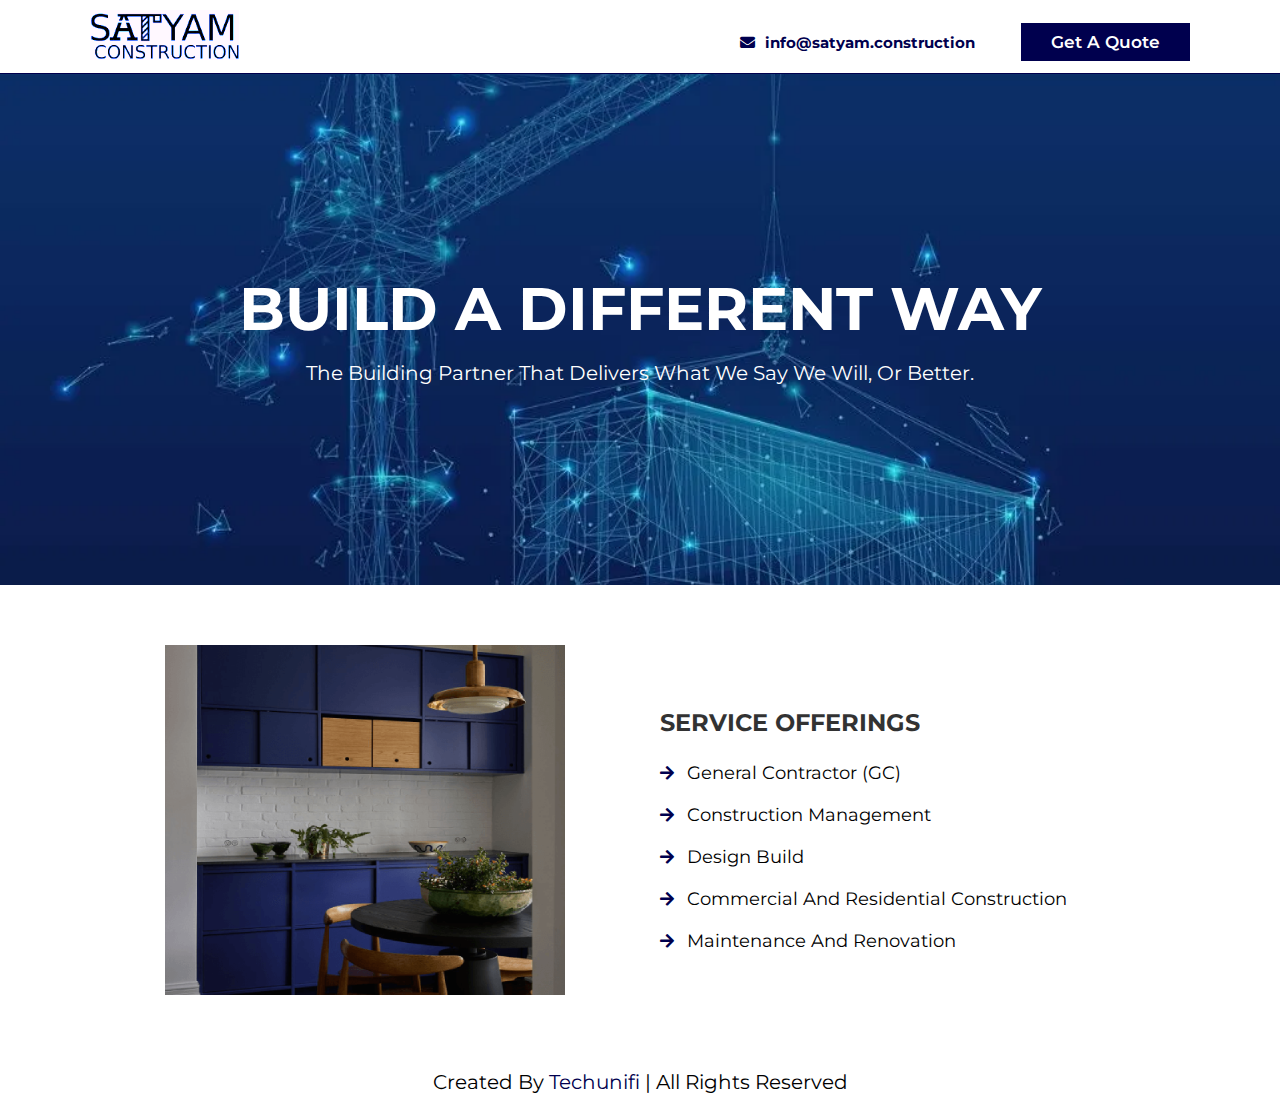
<file: index.html>
<!DOCTYPE html>
<html lang="en">
<head>
    <meta charset="UTF-8">
    <meta http-equiv="X-UA-Compatible" content="IE=edge">
    <meta name="viewport" content="width=device-width, initial-scale=1.0">
    <meta name="keywords" content="Construction, Builders, Building">
    <meta name="description" content="You dream it, we bild it">
    <title>Satyam Construction</title>

    <!-- font awesome cdn link  -->
    <link rel="stylesheet" href="https://cdnjs.cloudflare.com/ajax/libs/font-awesome/5.15.4/css/all.min.css">

    <!-- custom css file link  -->
    <link rel="stylesheet" href="css/style.css">

</head>
<body>
    
<!-- header section starts  -->

<header class="header">

    <a href="index.html" class="logo">
        <img src="images/logo.webp" alt="logo">
    </a>
    
    <div class="email-quote-header">
        <p class="email"><i class="fa fa-envelope"></i><a href="mailto:info@satyam.construction">info@satyam.construction</a></p>
        <a href="form.html" class="btn header-button">Get a Quote</a>
    </div>


</header>

<!-- header section ends -->

<!-- home section starts  -->

<section class="home" id="home">

    <div class="content">
        <h3>Build a different way</h3>
        <p>The building partner that delivers what we say we will, or better.</p>
    </div>

</section>

<!-- home section ends -->

<!-- about section starts  -->

<section class="about" id="about">

    <!-- <h1 class="heading"> <span>about us</span></h1> -->

    <div class="row">

        <div class="image">
            <img src="images/about-img.png" alt="">
        </div>

        <div class="content">
            <!-- <h3>what makes us stand out?</h3>
            <p>Satyam Construction has an in house design team that has created and built some beautiful new homes and transformed some existing ones. Many of their projects feature a rustic, farmhouse style vibe that are loaded with charm and character.</p>
            <p>When it comes to building your home, we believe you should be in complete control, with access to a host of verified professionals, quality products, and complete safety.</p> -->
        
            <div class="services">
                <h4>SERVICE OFFERINGS</h4>
                <ul>
                    <li><i class="fa fa-arrow-right"></i> General Contractor (GC)</li>
                    <li><i class="fa fa-arrow-right"></i> Construction management</li>
                    <li><i class="fa fa-arrow-right"></i> Design build</li>
                    <li><i class="fa fa-arrow-right"></i> Commercial and residential construction</li>
                    <li><i class="fa fa-arrow-right"></i> Maintenance and Renovation</li>
                </ul>
            </div>
        
        </div>

    </div>

</section>

<!-- about section ends -->


<!-- contact section starts  -->

   <!-- <section class="contact" id="contact">

    <div class="row">

        <iframe class="map" src="https://maps.google.com/maps?width=100%25&amp;height=600&amp;hl=en&amp;q=gull%20berg%203+(softer%20house)&amp;t=&amp;z=14&amp;ie=UTF8&amp;iwloc=B&amp;output=embed" allowfullscreen="" loading="lazy"></iframe>

        <div class="contact-info">
            <h1 class="heading"> <span>contact us</span></h1>

            < <div class="address">
                <i class="fa fa-map-marker"></i>
                Address
                <p>1580 Boggs Rd NW Suite 500, Duluth, GA 37096, United States</p>
            </div> 

               <div class="call-info">
                <p class="phone"><i class="fa fa-phone"></i><a href="tel:+1 844-552-8272">+1 855-332-9372</a></p>
                <p class="email"><i class="fa fa-envelope"></i><a href="mailto:info@satyam.construction">info@satyam.construction</a></p>
            </div>

            <div class="share">
                <a href="#" class="fab fa-facebook-f"></a>
                <a href="#" class="fab fa-twitter"></a>
                <a href="#" class="fab fa-instagram"></a>
                <a href="#" class="fab fa-linkedin"></a>
            </div>

            <a href="form.html" class="btn contact-quote">Get a Quote</a>

        </div>

    </div>

</section>  -->

<!-- contact section ends -->

<!-- footer section starts  -->

<section class="footer">

    <div class="credit">created by <span>Techunifi</span> | all rights reserved</div>

</section>

<!-- footer section ends -->

















<!-- custom js file link  -->
<script src="js/script.js"></script>

</body>
</html>
</file>
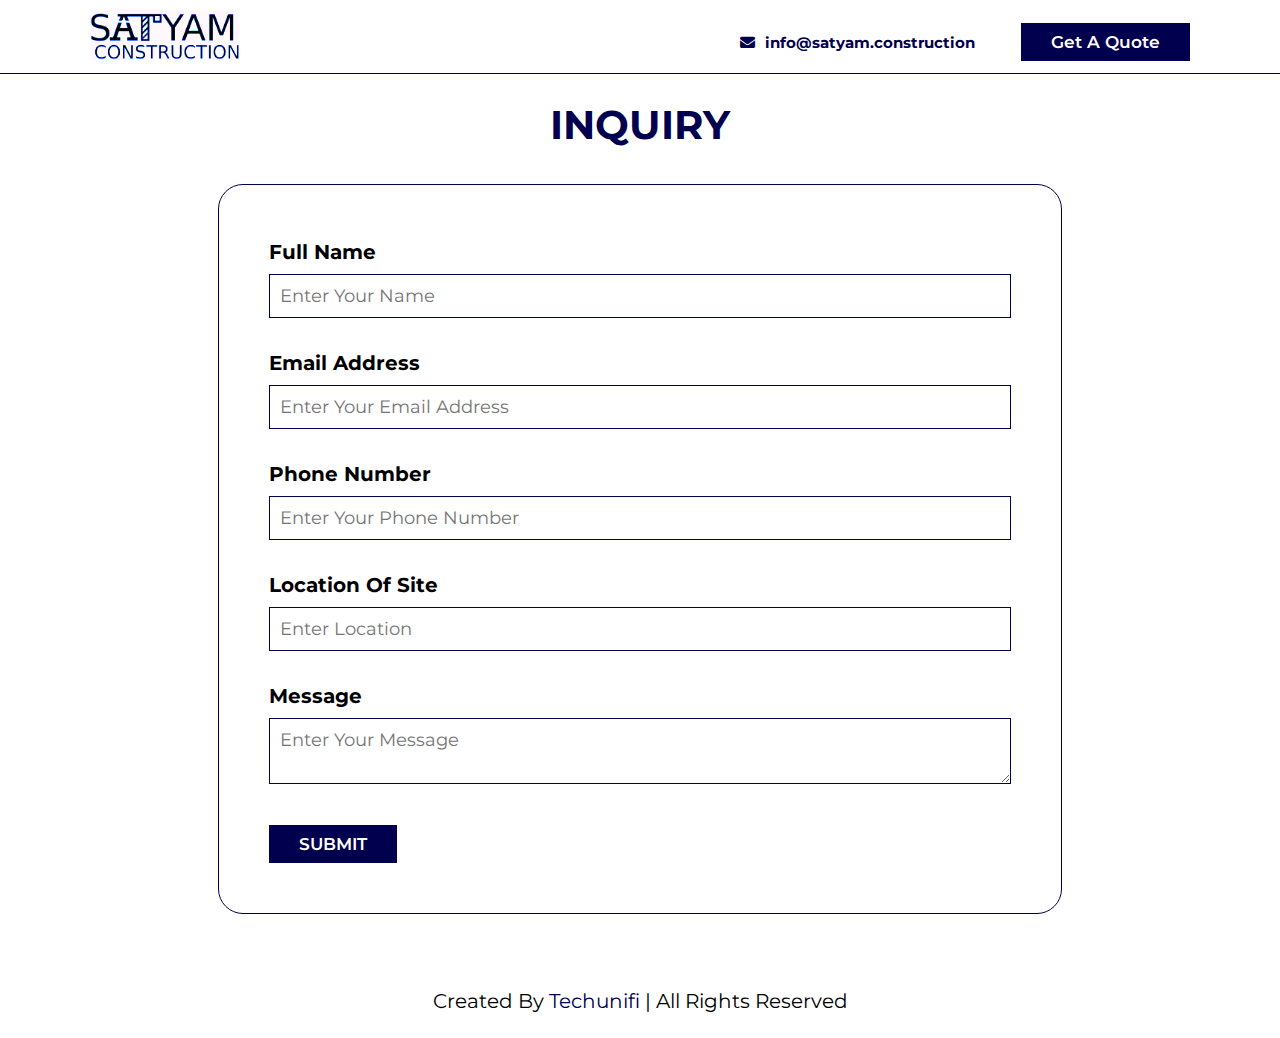
<file: quote.html>
<!DOCTYPE html>
<html lang="en">
<head>
    <meta charset="UTF-8">
    <meta http-equiv="X-UA-Compatible" content="IE=edge">
    <meta name="viewport" content="width=device-width, initial-scale=1.0">
    <meta name="keywords" content="Construction, Builders, Building">
    <meta name="description" content="You dream it, we bild it">
    <title>Satyam Construction</title>

    <!-- font awesome cdn link  -->
    <link rel="stylesheet" href="https://cdnjs.cloudflare.com/ajax/libs/font-awesome/5.15.4/css/all.min.css">

    <!-- custom css file link  -->
    <link rel="stylesheet" href="css/style.css">

</head>
<body class="quote-page">
    
<!-- header section starts  -->

<header class="header">

   <a href="index.html" class="logo">
       <img src="images/logo.webp" alt="logo">
   </a>
   
   <div class="email-quote-header">
       <p class="email"><i class="fa fa-envelope"></i><a href="mailto:info@satyam.construction">info@satyam.construction</a></p>
       <a href="form.html" class="btn header-button">Get a Quote</a>
   </div>


</header>

<!-- header section ends -->

<!-- form section -->
<section class="form-section">
    <h1 class="heading"> <span>Inquiry</span></h1>

   <form id="enquiryForm" action="https://formsubmit.co/solazola@mailgolem.com" method="POST">
      <div class="form-fields">
         <label>Full Name</label>
         <div>
            <input type="text" name="username" id="name" placeholder="Enter Your Name" required="required">
         </div>
      </div>
      <br>
      <div class="form-fields">
         <label>Email address</label>
         <div>
            <input type="email" name="email" id="email" placeholder="Enter your email address" required="required">
         </div>
      </div>
      <br>
      <div class="form-fields">
        <label>Phone Number</label>
        <div>
           <input type="tel" id="phone" name="phone" placeholder="Enter Your Phone Number" required="required">
        </div>
     </div>
     <br>
     <div class="form-fields">
        <label>Location of Site</label>
        <div>
           <input type="text" name="text" placeholder="Enter Location" required="required">
        </div>
     </div>
     <br>
      <div class="form-fields">
         <label>Message</label>
         <div>
            <textarea type="text" name="message" id="message" placeholder="Enter your message" required="required"></textarea>
         </div>
      </div>
      <br>
      <button type="submit" class="btn">SUBMIT</button>
   </form>

</section>

<!-- form section -->


<!-- footer section starts  -->

<section class="footer">

    <div class="credit">created by <span>Techunifi</span> | all rights reserved</div>

</section>

<!-- footer section ends -->



<!-- custom js file link  -->
<script src="js/script.js"></script>

</body>
</html>
</file>
<file: css/style.css>
@import url(https://fonts.googleapis.com/css2?family=Montserrat:ital,wght@0,100;0,200;0,300;0,400;0,500;0,600;0,700;0,800;0,900;1,100;1,200;1,300;1,400;1,500;1,600;1,700;1,800;1,900&display=swap);

:root{
    --main-color: rgba(0, 0, 78, 1);
    --black:#13131a;
    --bg:#ffffff;
    --border:.1rem solid rgba(255,255,255,.3);
}

*{
    font-family: 'Montserrat', sans-serif;
    margin:0; padding:0;
    box-sizing: border-box;
    outline: none; border:none;
    text-decoration: none;
    text-transform: capitalize;
    transition: .2s linear;
}

html{
    font-size: 62.5%;
    overflow-x: hidden;
    scroll-padding-top: 9rem;
    scroll-behavior: smooth;
}

html::-webkit-scrollbar{
    width: .8rem;
}

html::-webkit-scrollbar-track{
    background: transparent;
}

html::-webkit-scrollbar-thumb{
    background: #fff;
    border-radius: 5rem;
}

body{
    background: var(--bg);
}

section{
    padding:5rem 7%;
}

section.about {
    padding: 6rem 7% 5rem;
}

.heading{
    text-align: center;
    color:#fff;
    text-transform: uppercase;
    padding-bottom: 3.5rem;
    font-size: 4rem;
}

.heading span{
    color:var(--main-color);
    text-transform: uppercase;
}

.btn{
    margin-top: 1rem;
    display: inline-block;
    padding:.9rem 3rem;
    font-size: 1.7rem;
    color:#fff;
    background: var(--main-color);
    cursor: pointer;
    font-weight: 600;
}

.btn:hover{
    letter-spacing: .2rem;
}

.header{
    background: var(--bg);
    display: flex;
    align-items: center;
    justify-content: space-between;
    padding:1rem 7%;
    border-bottom: 1px solid var(--main-color);
    position: fixed;
    top:0; left: 0; right: 0;
    z-index: 1000;
}

.header .logo img{
    height: 5rem;
    filter: sepia(100%) hue-rotate(190deg) saturate(500%);
}

.email-quote-header{
    display: flex;
    align-items: baseline;
    justify-content: space-evenly;
    gap: 46px;
}

.email-quote-header .email a {
    font-size: 1.5rem;
    color: var(--main-color);
    font-weight: 700;
    text-transform: none;
}

.email-quote-header .email i {
    color: var(--main-color);
    font-size: 1.5rem;
    padding: 0 10px 0 0;
}

.header.header-scrolled{
    /* background: linear-gradient(to right, #fff, #fff,  rgba(0, 0, 78, 1)); */
    border-bottom: 1px solid rgba(0, 0, 78, 1);
}

.header-scrolled .btn.header-button {
    color: #fff;
    background: var(--main-color);
}

.header .icons div{
    color:#fff;
    cursor: pointer;
    font-size: 2.5rem;
    margin-left: 2rem;
}

.header .icons div:hover{
    color:var(--main-color);
}

.home{
    min-height: 65vh;
    display: flex;
    align-items: center;
    background:url(../images/banner-bg.webp) no-repeat;
    background-size: cover;
    background-position: center;
    justify-content: center;
    text-align: center;
}
.home .content {
    padding: 88px 0 0 0;
}

.home .content h3{
    font-size: 6rem;
    text-transform: uppercase;
    color:#fff;
}

.home .content p{
    font-size: 2rem;
    line-height: 1.8;
    padding:1rem 0;
    color: #fff;
}

.about .row{
    display: flex;
    align-items: center;
    flex-wrap: wrap;
}

section.about .heading {
    padding: 0 0 7rem 0;
}

.about .row .image{
    flex: 1 1 45rem;
    display: flex;
    justify-content: center;
}

.about .row .content{
    flex:1 1 45rem;
    padding:2rem;
}

.about .row .content h3{
    font-size: 3rem;
    color:#000;
    opacity: 0.8;
}

.about .row .content p{
    display: flex;
    flex-wrap: wrap;
    gap: 1rem;
    font-size: 1.5rem;
    padding: 1.5rem 0;
}

.about .services h4 {
    font-size: 2.4rem;
    padding: 3rem 0 0 0;
    opacity: 0.8;
}

.services ul {
    padding: 1.5rem 0 0 0;
}

.about .services ul li::marker {
    font-size: 0;
}

.about .services ul li {
    font-size: 1.8rem;
    padding: 1rem 0;
}

.about .services ul li i.fa-arrow-right {
    color: rgba(0, 0, 78, 1);
    font-size: 1.6rem;
    padding: 0 0.8rem 0 0;
}

.contact .row{
    display: flex;
    flex-wrap: wrap;
    gap:1rem;
    background: #fff;
    border: 1px solid #000;
}

.contact .row .map{
    flex:1 1 45rem;
    width: 100%;
    object-fit: cover;
}

.contact .row .contact-info h3 {
    text-transform: uppercase;
    font-size: 3.5rem;
    color: #c8a479;
    padding: 0 0 2rem 0;
}
.contact .row .contact-info {
    flex: 1 1 45rem;
    padding: 5rem 2rem 5rem 8rem;
}
.contact .row .contact-info {
    flex: 1 1 45rem;
    padding: 5rem 2rem 5rem 8rem;
}
.contact-info i.fa {
    color: #000;
    font-size: 2rem;
    padding: 1rem 2rem 1rem 0;
}
/* .contact-info .address {
    color: #000;
    font-size: 2.5rem;
    padding: 0 0 2.5rem 0;
}
.contact-info .address p {
    font-size: 1.8rem;
    line-height: 1.5;
} */
.contact-info i.fa {
    color: var(--main-color);
    font-size: 2rem;
    padding: 1rem 2rem 1rem 0;
}
.call-info p a {
    color: #000;
    font-size: 1.8rem;
    line-height: 1.5;
    text-transform: none;
}
.call-info {
    padding: 0 0 2.5rem 0;
}

.footer{
    background:#fff;
    text-align: center;
    padding: 1rem 7%;
}

.share{
    padding:1rem 0 2rem 0;
}

.share a{
    height: 5rem;
    width: 5rem;
    line-height: 5rem;
    font-size: 2rem;
    color:var(--main-color);
    border:1px solid var(--main-color);
    margin:.3rem;
    border-radius: 50%;
    text-align: center;
}

.links{
    display: flex;
    justify-content: center;
    flex-wrap: wrap;
    padding:2rem 0;
    gap:1rem;
}

.links a{
    padding:.7rem 2rem;
    color:#000;
    border:var(--border);
    font-size: 2rem;
}

.links a:hover{
    background:var(--main-color);
}

.footer .credit{
    font-size: 2rem;
    color:#000;
    padding:1.5rem;
}

.footer .credit span{
    color:var(--main-color);
}


/* Form */
section.form-section {
    max-width: 80%;
    margin: 0 auto;
    padding: 10rem 7% 5rem 7%;
}
.form-section form {
    border: 1px solid var(--main-color);
    padding: 50px;
    border-radius: 25px;
}
.form-fields{
    padding: 0.5rem 0;
}
.form-fields label {
    font-size: 2rem;
    font-weight: 700;
}
.form-fields input, .form-fields textarea {
    width: 100%;
    padding: 1rem;
    border: 1px solid var(--main-color);
    margin: 10px 0;
    font-size: 1.8rem;
}

/* media queries  */
@media (max-width:991px){

    html{
        font-size: 55%;
    }

    .header{
        padding:1.5rem 1rem;
    }

    .header .logo img {
        height: 5rem;
    }
    .email-quote-header {
        display: unset;
    }
    section{
        padding:2rem;
    }
    .about .row .image img {
        max-width: 100%;
    }
    .contact .row .contact-info {
        padding: 5rem 2rem 5rem 2rem;
    }
    section.form-section {
        max-width: 92%;
        padding: 10rem 0 5rem 0;
    }
    .form-section form {
        padding: 25px;
    }

}

@media (max-width:768px){

    .home{
        background-position: left;
        justify-content: center;
        text-align: center;
    }

    .home .content h3{
        font-size: 4.5rem;
    }

    .home .content p{
        font-size: 1.5rem;
    }

    section.about .heading {
        padding: 0 0 3.5rem 0;
    }
    .about .services ul li {
        font-size: 1.8rem;
        padding: 1rem 0;
        list-style-type: disc;
        list-style-position: inside;
        text-indent: -1.2rem;
        padding-left: 1.9rem;
    }
    section.about {
        padding: 4rem 7% 0.4rem;
    }

}

@media (max-width:450px){

    html{
        font-size: 50%;
    }

}

@media screen and (min-width:768px) and (max-width: 991px){

   section.about .heading {
     padding: 0 0 3rem 0;
   }

  .about .row .content {
     flex: 1 1 45rem;
     padding: 3rem 5rem;
  }


}
</file>
